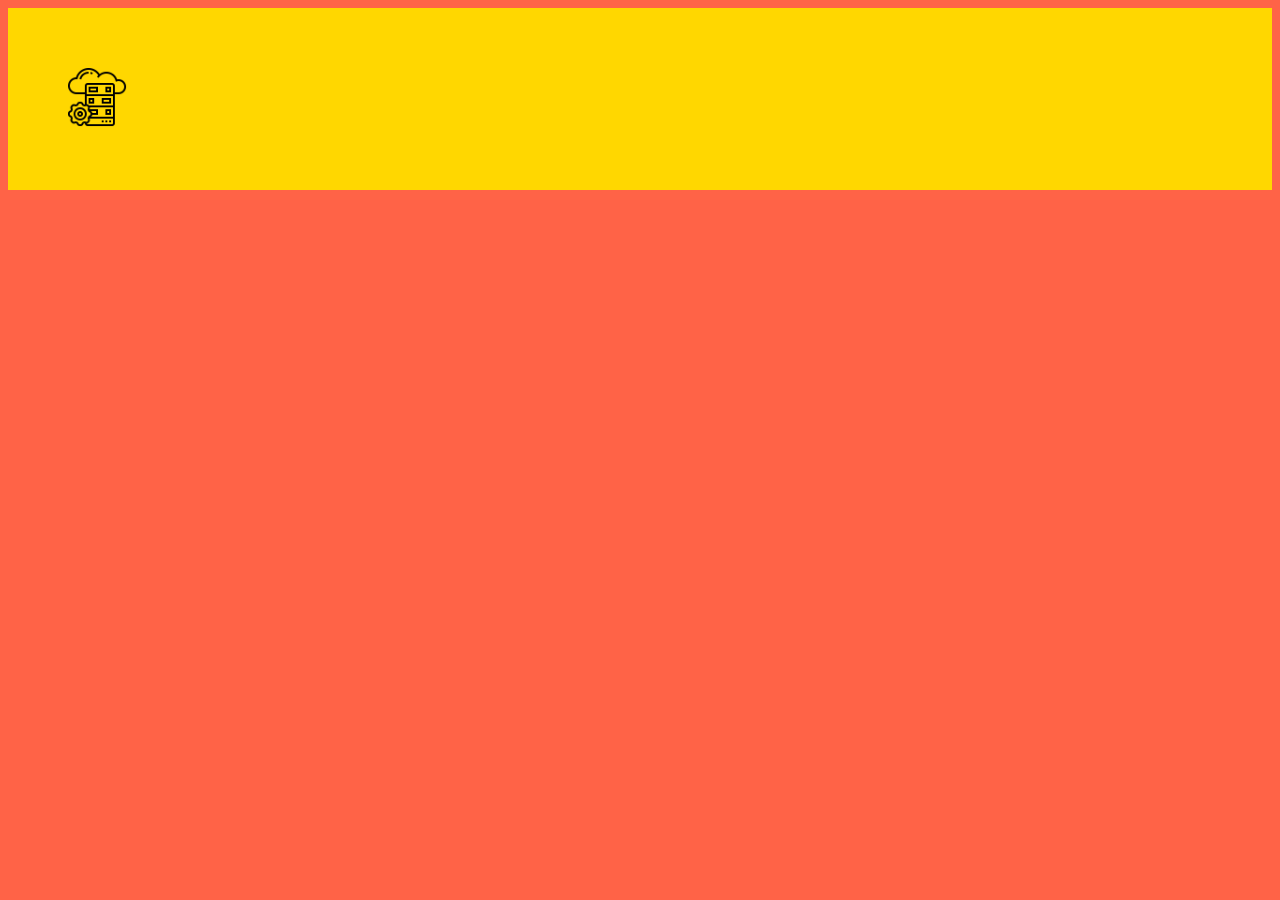
<file: demo.html>
<!DOCTYPE html>
<html>
<head>
  <style>
    img {
    margin: auto;
    padding: 59px !important;
}
.ser-icon{
  background: gold;
}
  </style>
<script src="https://ajax.googleapis.com/ajax/libs/jquery/3.6.0/jquery.min.js"></script>
<script>

$(document).ready(function(){
  $(".service_details").mouseenter(function(){
    $(".black_image").css("display", "none");
    $('.white_image').css("display", "block");
  });
  $(".service_details").mouseleave(function(){
    $('.black_image').css("display", "block");
    $(".white_image").css("display", "none");
  });
});
</script>
</head>
<body style="background-color: tomato;">

    <div class="ser-icon">
        <img src="./images/domain.png" class="black_image" width="60px" height="60px"/>
        <img src="./images/domain2.png" class="white_image" width="60px" height="60px" style="display:none"/>
    </div>


</body>
</html>
</file>
